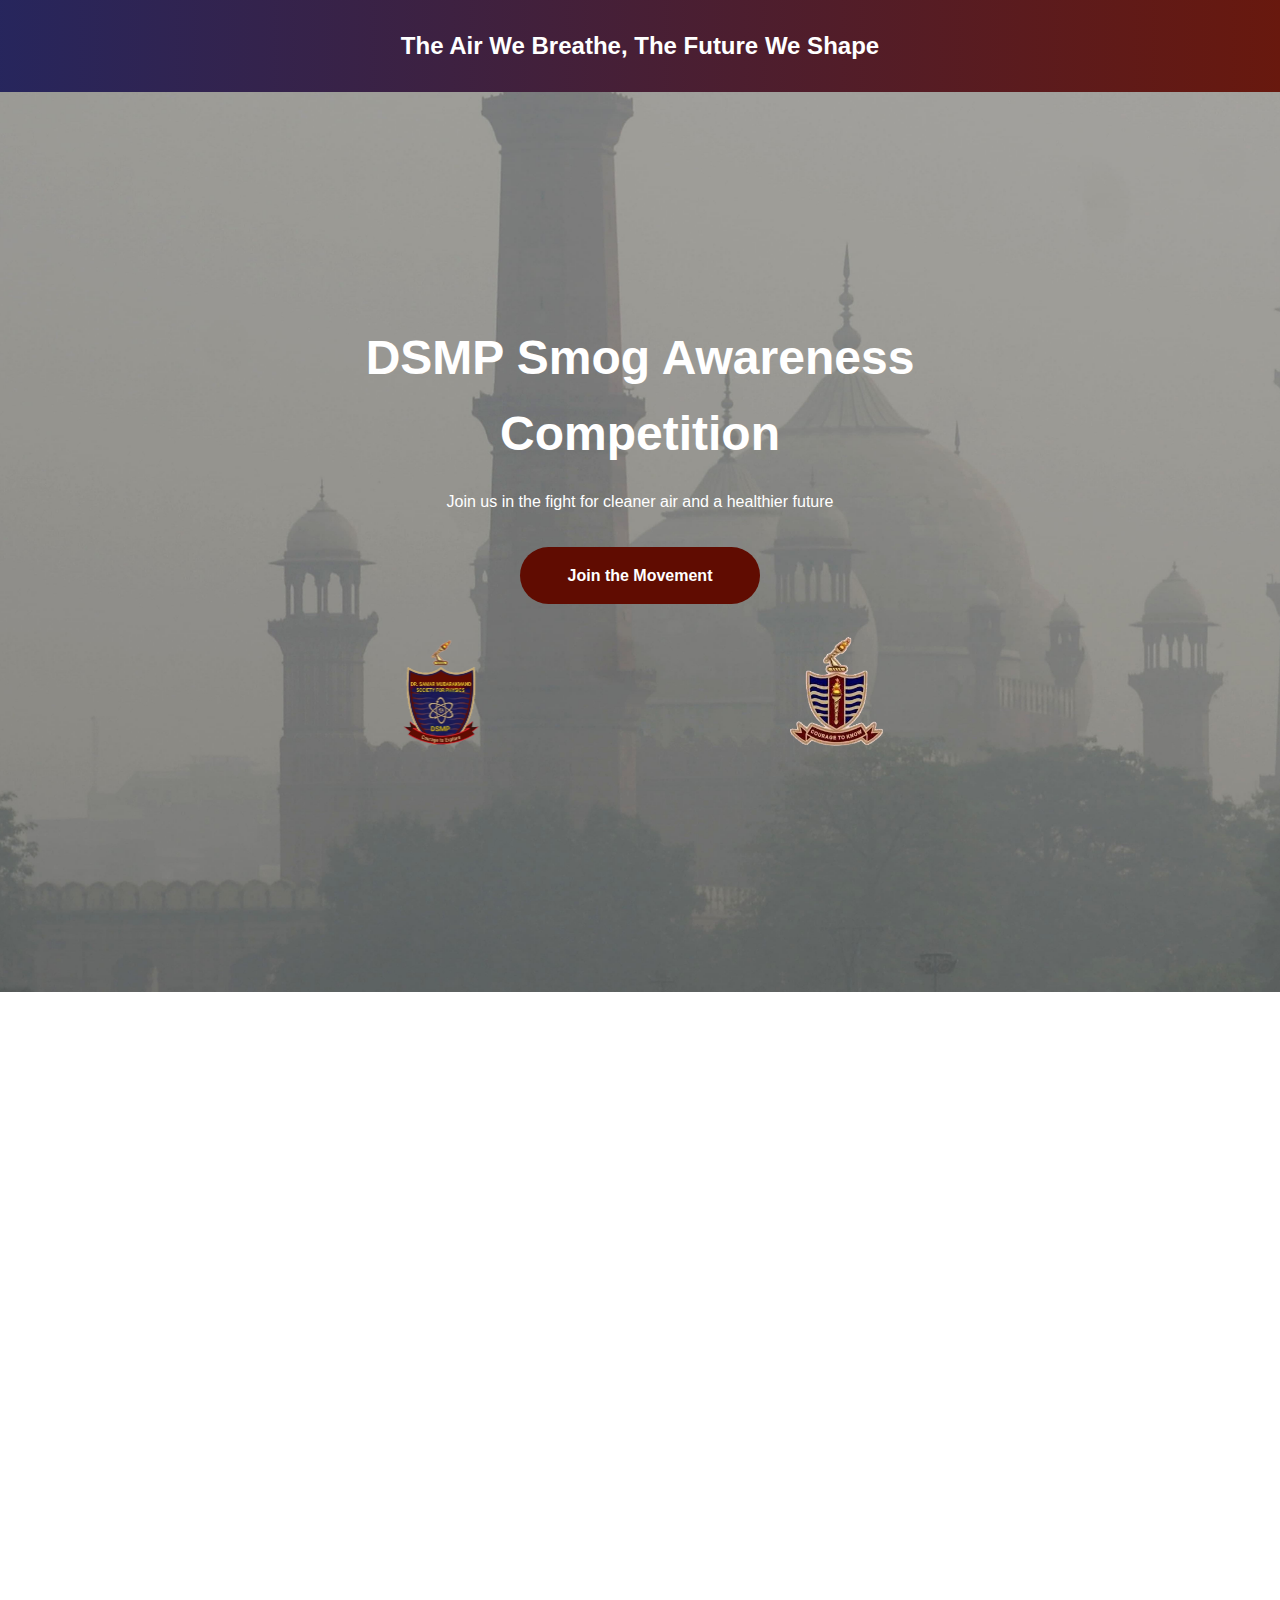
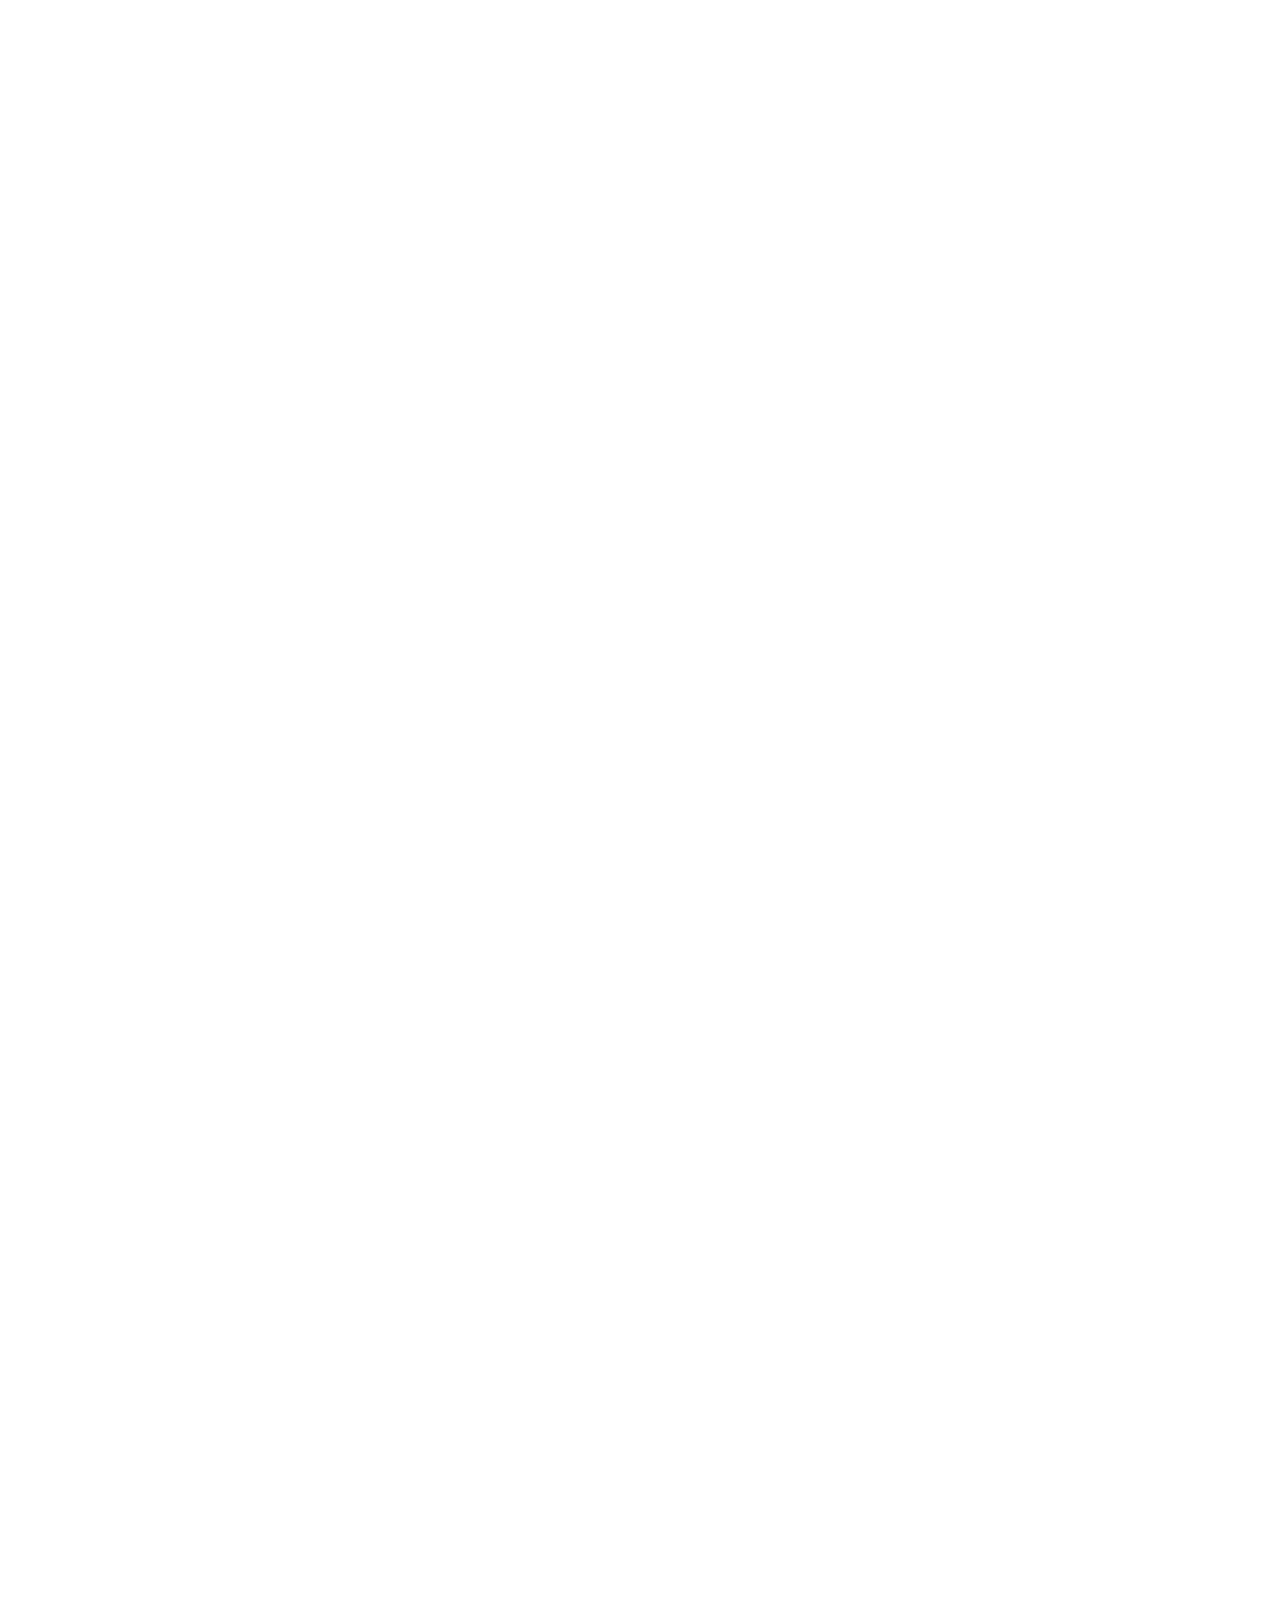
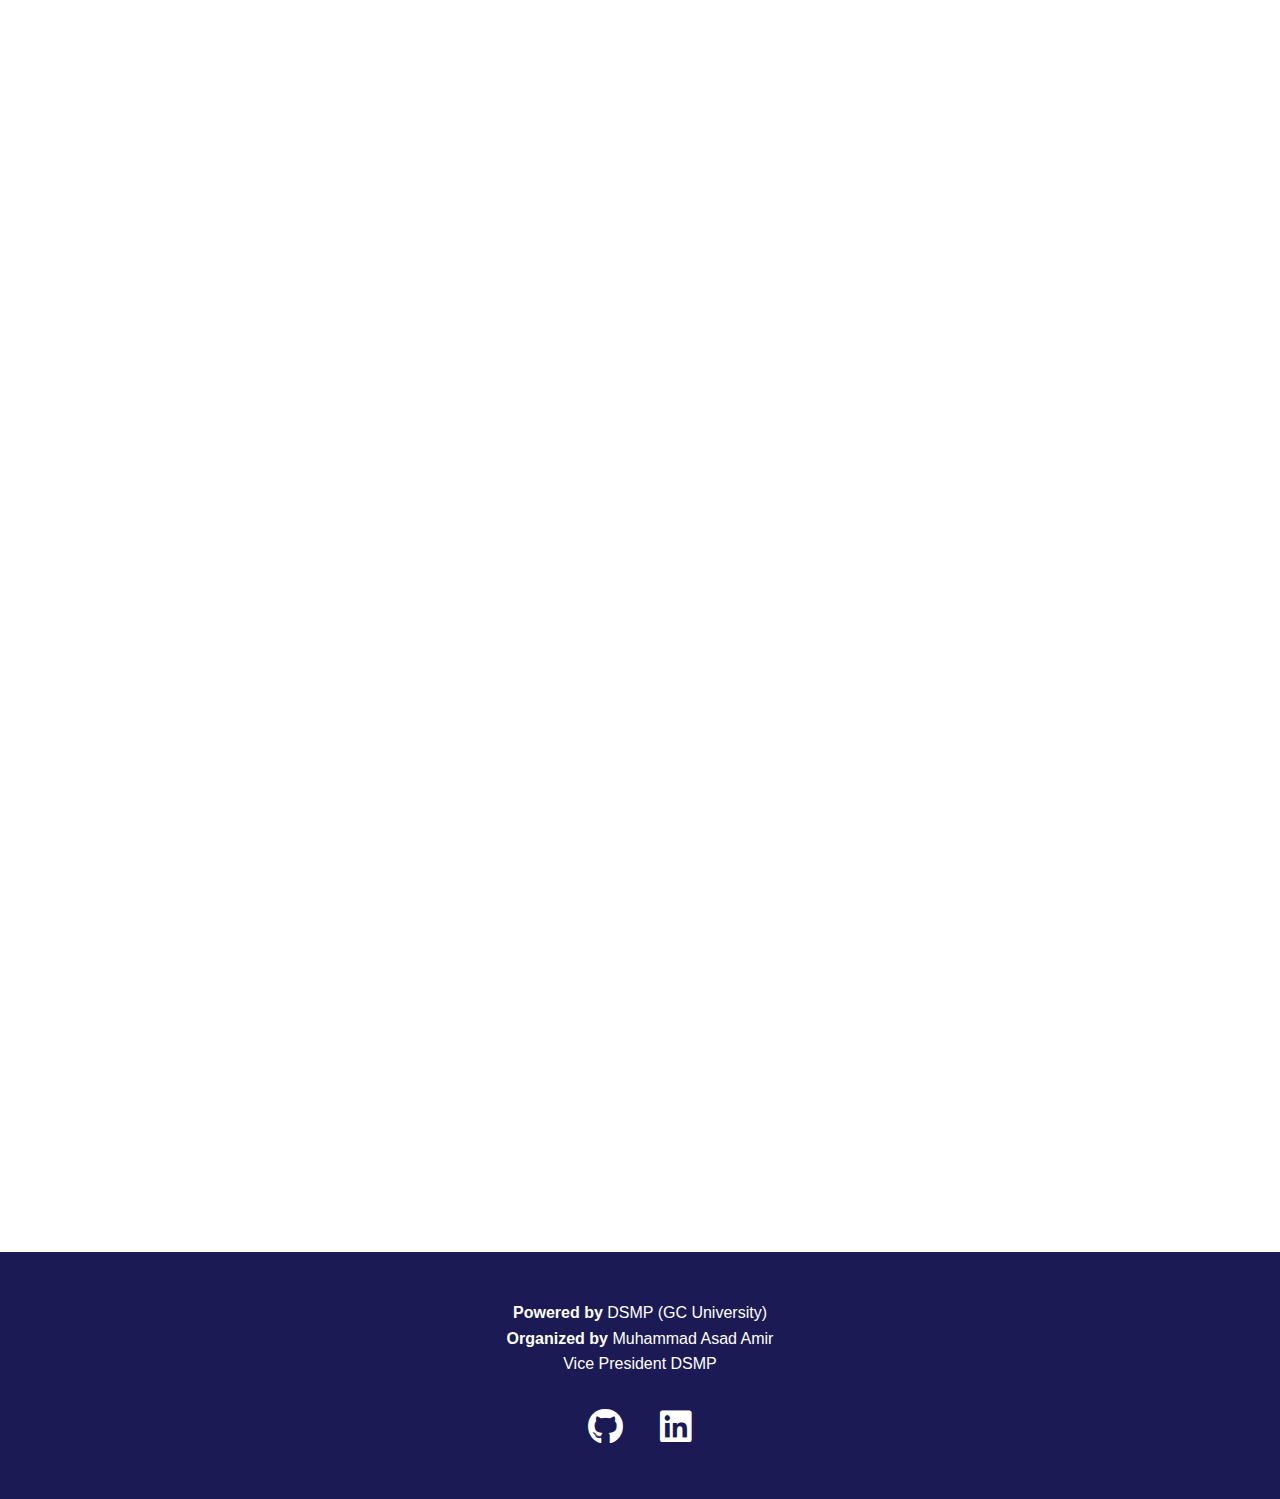
<file: index.html>
<!DOCTYPE html>
<html lang="en">
  <head>
    <meta charset="UTF-8" />
    <meta name="viewport" content="width=device-width, initial-scale=1.0" />
    <title>DSMP Smog Awareness Competition</title>
    <link
      href="https://cdnjs.cloudflare.com/ajax/libs/font-awesome/6.0.0-beta3/css/all.min.css"
      rel="stylesheet"
    />
    <link rel="icon" href="assets/logo.jpg" />
    <style>
      * {
        margin: 0;
        padding: 0;
        box-sizing: border-box;
        font-family: "Segoe UI", Tahoma, Geneva, Verdana, sans-serif;
      }

      body {
        line-height: 1.6;
        color: #333;
        overflow-x: hidden;
      }

      /* Navigation */
      nav {
        background: linear-gradient(
          to right,
          rgba(27, 26, 84, 0.95),
          rgba(96, 12, 1, 0.95)
        );
        padding: 1rem;
        width: 100%;
        z-index: 1000;
        box-shadow: 0 2px 10px rgba(0, 0, 0, 0.1);
      }

      .nav-content {
        max-width: 1200px;
        margin: 0 auto;
        display: flex;
        justify-content: space-between;
        align-items: center;
      }

      .logo {
        width: 60px;
        height: 60px;
        background-size: contain;
        background-position: center;
        background-repeat: no-repeat;
      }

      .nav-title {
        color: white;
        font-size: 1.5rem;
        font-weight: bold;
        text-align: center;
        flex-grow: 0.9;
      }

      /* Hero Section */
      .hero {
        height: 100vh;
        background: url(assets/banner.jpg);
        background-size: cover;
        background-position: center;
        display: flex;
        align-items: center;
        justify-content: center;
        text-align: center;
        color: white;
        padding: 2rem;
      }

      .hero-content {
        max-width: 800px;
      }

      .hero h1 {
        font-size: 3rem;
        margin-bottom: 1rem;
      }

      /* Content Sections */
      .section {
        padding: 5rem 2rem;
        opacity: 0;
        transform: translateY(30px);
        transition: all 0.6s ease-out;
      }

      .section.show {
        opacity: 1;
        transform: translateY(0);
      }

      .section-content {
        max-width: 80%;
        margin: 0 auto;
      }

      .section:nth-child(odd) {
        background-color: #f8f9fa;
      }

      .section h2 {
        color: #1b1a54;
        font-size: 2.5rem;
        margin-bottom: 2rem;
        text-align: center;
      }

      /* Cards */
      .cards {
        display: grid;
        grid-template-columns: repeat(auto-fit, minmax(300px, 1fr));
        gap: 2rem;
        margin-top: 3rem;
      }

      .card {
        background: white;
        padding: 2rem;
        border-radius: 10px;
        box-shadow: 0 4px 6px rgba(0, 0, 0, 0.1);
        transition:0.3s ease;
      }
      .card h3{
        text-align: center;
        scale: 1.01;
        text-decoration: underline;
      }

      .card:hover {
        transform: translateY(-5px);
        scale: 1.01;
        box-shadow: 4px 4px 8px rgba(0,0,0,0.5);
      }

      /* Timeline */
      .timeline {
        margin: 3rem auto;
        max-width: 800px;
      }

      .timeline-item {
        padding: 2rem;
        border-left: 3px solid #1b1a54;
        margin-left: 2rem;
        position: relative;
        transition-duration: 0.2s;
      }

      .timeline-item::before {
        content: "";
        position: absolute;
        left: -10px;
        top: 50%;
        width: 20px;
        height: 20px;
        background: #1b1a54;
        border-radius: 50%;
      }

      /* Register Button */
      .register-btn {
        display: inline-block;
        padding: 1rem 3rem;
        background: #600c01;
        color: white;
        text-decoration: none;
        border-radius: 30px;
        font-weight: bold;
        transition: all 0.3s ease;
        margin-top: 2rem;
      }

      .register-btn:hover {
        background: #7d1001;
        transform: scale(1.05);
      }

      /* Footer */
      footer {
        background: #1b1a54;
        color: white;
        padding: 3rem 2rem;
        text-align: center;
      }

      .social-links {
        margin-top: 2rem;
      }

      .social-links a {
        color: white;
        font-size: 1.5rem;
        margin: 0 1rem;
        transition: color 0.3s ease;
      }

      .social-links a:hover {
        color: #c3a96f;
      }
      .results-table {
        width: 100%;
        display: flex;
        justify-content: center;
        margin: 0 auto;
        border-collapse: collapse;
      }
      .results-table th, .results-table td {
        border: 1px solid #1b1a54;
        padding: 12px;
        text-align: left;
      }
      .results-table th {
        background-color: #1b1a54;
        color: white;
      }
      .results-table tr:nth-child(even) {
        background-color: #f2f2f2;
      }
      .results-table .position {
        font-weight: bold;
        text-align: center;
      }

      @media (max-width: 768px) {
        .hero h1 {
          font-size: 2rem;
        }
        .results-table {
        width: 100%;
        max-width: 800px;
        }

        .section {
          padding: 3rem 1rem;
        }

        .section h2 {
          font-size: 2rem;
        }
      }
      .image_as_logo{
        width: 100%;
        height: 100%;
        object-fit: contain;
      }
      .image_as_logo_hero{
        width: 85vw;
        height: 8rem;
        max-width: 800px;
        display: flex;
        justify-content: center;
        margin-top: 2em;
        align-items: center;        
      }
      .image_as_logo_hero img{
        width: 100%;
        height: 100%;
        object-fit: contain;

      }
    </style>
  </head>
  <body>
    <nav>
      <div class="nav-content">
        <div class="logo"></div>
        <div class="nav-title">The Air We Breathe, The Future We Shape</div>
        <div class="logo"></div>
      </div>
    </nav>

    <div class="hero">
      <div class="hero-content">
        <h1>DSMP Smog Awareness Competition</h1>
        <p>Join us in the fight for cleaner air and a healthier future</p>
        <a href="#register" class="register-btn">Join the Movement</a>
        <div class="image_as_logo_hero"><img src="assets/idk.png"><img src="assets/gcu_logo.png"></div>
      </div>
    </div>

    <section class="section" id="about-smog">
      <div class="section-content">
        <h2>Understanding Smog</h2>
        <p>
          Smog is a dangerous blend of smoke and fog that can have a devastating
          effect on our health. It not only impairs air quality but also leads
          to serious respiratory and cardiovascular diseases. The situation has
          reached alarming levels in cities like Lahore, where industrial
          emissions, vehicle exhausts, and burning fossil fuels exacerbate the
          pollution crisis. "The air we breathe is the most important factor in
          determining our health," yet smog continues to compromise that very
          necessity.
        </p>

        
    </section>

    <section class="section" id="about-dsmp">
      <div class="section-content">
        <h2>About DSMP</h2>
        <p>
          The Dr. Samar Mubarakmand Society for Physics (DSMP) at GC
          University is dedicated to promoting scientific awareness and
          environmental responsibility. Through this competition, we aim to
          engage young minds in finding solutions to our city's pressing
          environmental challenges.
        </p>
      </div>
    </section>

    <section class="section " id="lahore-crisis">
      <div class="section-content">
        <h2>The DSMP Smog Awareness Competition</h2>
        <br />
        <p>
          The DSMP Smog Awareness Competition is more than just a contest—it’s a
          movement. A movement to raise awareness, a movement to spark change,
          and a movement to protect the very air we breathe. This competition
          aims to give individuals from all walks of life—students,
          professionals, and everyday citizens—the opportunity to contribute
          towards solving one of the most urgent environmental issues of our
          time: the smog crisis.
        </p>
        <p>
          By participating, you’ll be joining a prestigious community of
          problem-solvers committed to improving air quality. The DSMP (Dr.
          Samar Mubarakmand Society for Physics) is a leading force in
          innovation and education, and your involvement in this event will help
          shape the future of environmental change. "Together, we have the power
          to fight pollution. Together, we can breathe life into a cleaner,
          healthier world."
        </p>
      </div>
      <br>
      <h2>Submission Examples</h2>
      <div class="cards">
                <div class="card">
        <h3>Essays</h3>
        <p>
          Write compelling essays (1000-2000 words) or blogs/articles focusing
          on topics such as:<br />
          • Historical events like the Great Smog of London (1952)<br />
          • The impact of smog on global health<br />
          • Policy analysis or recommendations for reducing air pollution
        </p>
      </div>

      <!-- Artwork Card -->
      <div class="card">
        <h3>Artwork</h3>
        <p>
          Showcase your creativity through:<br />
          • Paintings and drawings visualizing smog's impact on daily life<br />
          • Digital art representing solutions for cleaner air<br />
          • Conceptual art exploring the emotional toll of smog<br>
          <strong>Instead of generic content, local focus and narrative style is appreciated</strong>
        </p>
      </div>

      <!-- Research Papers Card -->
      <div class="card">
        <h3>Research Papers</h3>
        <p>
          Submit well-researched papers on topics like:<br />
          • Scientific analysis of smog formation and its chemical properties<br />
          • Innovative technologies for reducing air pollution<br />
          • Case studies of cities combating smog effectively<br />
          <strong>It's your idea that matters, not the format!</strong>
        </p>
      </div>

      <!-- Videos Card -->
      <div class="card">
        <h3>Videos</h3>
        <p>
          Create engaging short videos (1-1.5 minutes) that:<br />
          • Document the impact of smog in your community<br />
          • Highlight actions individuals can take to reduce smog<br />
          • Demonstrate a step-by-step DIY project for combating air pollution<br>
          <strong>Try to focus on local issues and use footage and videos of Lahore</strong>
        </p>
      </div>

      <!-- Presentations Card -->
      <div class="card">
        <h3>Presentations</h3>
        <p>
          Develop impactful presentations using:<br />
          • Data visualization to explain smog's effects on health<br />
          • Proposals for innovative solutions (e.g., designing an air purifier)<br />
          • Comparisons of smog control strategies in different regions
        </p>
      </div>

      <div class="card">
       <h3>Projects</h3>
       <p><strong>A creative solution to combat smog</strong><br>
          Submit your innovative ideas 
          for tackling air pollution and improving air quality in Lahore.<br>
          <strong>Examples to inspire you: </strong>Air Purifier <br>
        <strong>Format:</strong> Submit your idea in text, visuals, or both (e.g., a short video or diagram). <strong>Physical Submission is not required !</strong></p>
      </div>
        </div>
      </div>
    </section>

    <section class="section" id="competition">
      <div class="section-content">
        <h2>Competition Details</h2>

        <div class="timeline">
          <div class="timeline-item">
            <h3>Important Dates</h3>
            <p>• Registration and Submission Deadline: November 30th 2024</p>
          </div>

          <div class="timeline-item">
            <h3>Submission Categories</h3><br>
            <strong>Choose atleast one medium of submission below, Multiple medium are also appreciated</strong>
            <br><br><p>
              • Essays (1000-2000 words)or Blogs and Articles written Online<br />
              • Artwork (paintings, drawings, digital art)<br />
              • Research Papers<br />
              • Videos (1-1.5 minutes)<br />
              • Presentations
            </p>
          </div>

          <div class="timeline-item">
            <h3>Prizes</h3>
            <p>
              • Top 3 Winners: Certificates of Excellence<br />
              • All Participants: Certificates of Participation
            </p>
          </div>
        </div>
      </div>
    </section>

    <section class="section" id="register">
      <div class="section-content">
        <h2>Competition Results</h2>
        <div class="results-table">
          <table>
            <thead>
              <tr>
                <th>Position</th>
                <th>Name</th>
                <th>Major</th>
                <th>Project</th>
              </tr>
            </thead>
            <tbody>
              <tr>
                <td class="position">1st Place</td>
                <td>.........</td>
                <td>.........</td>
                <td><a href="#">Click Here</a></td>
              </tr>
              <tr>
                <td class="position">2nd Place</td>
                <td>............</td>
                <td>............</td>
                <td><a href="#">Click Here</a></td>
              </tr>
              <tr>
                <td class="position">3rd Place</td>
                <td>...........</td>
                <td>...........</td>
                <td><a href="#">Click Here</a></td>
              </tr>
            </tbody>
          </table>
        </div>
        <div style="text-align: center; margin-top: 2rem;">
          <p><strong>"</strong>All participants will receive their participation certificates via email. Please check your inbox for the certificate. If you have not received it, kindly contact the DSMP Advisor at their office for assistance.<strong>"</strong></p>
        </div>
      </div>
    </section>


    <footer>
      <p><strong>Powered by</strong> DSMP (GC University)</p>
      <p><strong>Organized by</strong> Muhammad Asad Amir<br>Vice President DSMP</p>
      <div class="social-links">
        <a href="https://github.com/asad-777"
          ><i class="fa-brands fa-github" style="font-size: 1.5em;"></i
        ></a>
        <a href="https://www.linkedin.com/in/muhammad-asad-amir-a27541320/"
          ><i class="fa-brands fa-linkedin" style="font-size: 1.5em;"></i
        ></a>
      </div>
    </footer>

    <script>
      document.addEventListener("DOMContentLoaded", () => {
        const sections = document.querySelectorAll(".section");

        const observer = new IntersectionObserver(
          (entries) => {
            entries.forEach((entry) => {
              if (entry.isIntersecting) {
                entry.target.classList.add("show");
                observer.unobserve(entry.target);
              }
            });
          },
          {
            threshold: 0.1,
          }
        );

        sections.forEach((section) => observer.observe(section));
      });
    </script>
  </body>
</html>
</file>
